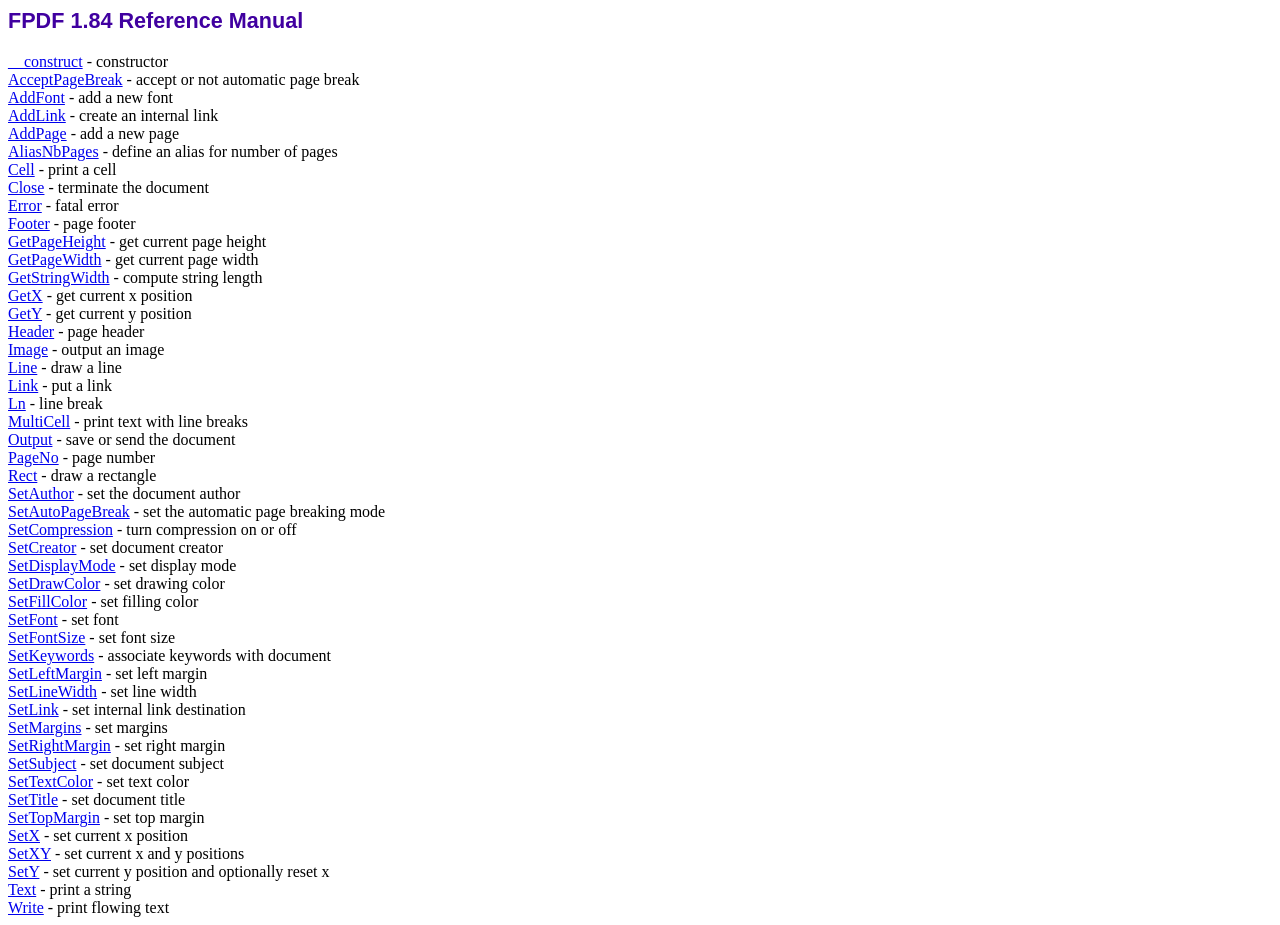
<file: bd_auto/admin/fpdf/doc/index.htm>
<!DOCTYPE html PUBLIC "-//W3C//DTD HTML 4.01 Transitional//EN">
<html>
<head>
<meta http-equiv="Content-Type" content="text/html; charset=ISO-8859-1">
<title>FPDF 1.84 Reference Manual</title>
<link type="text/css" rel="stylesheet" href="../fpdf.css">
</head>
<body>
<h1>FPDF 1.84 Reference Manual</h1>
<a href="__construct.htm">__construct</a> - constructor<br>
<a href="acceptpagebreak.htm">AcceptPageBreak</a> - accept or not automatic page break<br>
<a href="addfont.htm">AddFont</a> - add a new font<br>
<a href="addlink.htm">AddLink</a> - create an internal link<br>
<a href="addpage.htm">AddPage</a> - add a new page<br>
<a href="aliasnbpages.htm">AliasNbPages</a> - define an alias for number of pages<br>
<a href="cell.htm">Cell</a> - print a cell<br>
<a href="close.htm">Close</a> - terminate the document<br>
<a href="error.htm">Error</a> - fatal error<br>
<a href="footer.htm">Footer</a> - page footer<br>
<a href="getpageheight.htm">GetPageHeight</a> - get current page height<br>
<a href="getpagewidth.htm">GetPageWidth</a> - get current page width<br>
<a href="getstringwidth.htm">GetStringWidth</a> - compute string length<br>
<a href="getx.htm">GetX</a> - get current x position<br>
<a href="gety.htm">GetY</a> - get current y position<br>
<a href="header.htm">Header</a> - page header<br>
<a href="image.htm">Image</a> - output an image<br>
<a href="line.htm">Line</a> - draw a line<br>
<a href="link.htm">Link</a> - put a link<br>
<a href="ln.htm">Ln</a> - line break<br>
<a href="multicell.htm">MultiCell</a> - print text with line breaks<br>
<a href="output.htm">Output</a> - save or send the document<br>
<a href="pageno.htm">PageNo</a> - page number<br>
<a href="rect.htm">Rect</a> - draw a rectangle<br>
<a href="setauthor.htm">SetAuthor</a> - set the document author<br>
<a href="setautopagebreak.htm">SetAutoPageBreak</a> - set the automatic page breaking mode<br>
<a href="setcompression.htm">SetCompression</a> - turn compression on or off<br>
<a href="setcreator.htm">SetCreator</a> - set document creator<br>
<a href="setdisplaymode.htm">SetDisplayMode</a> - set display mode<br>
<a href="setdrawcolor.htm">SetDrawColor</a> - set drawing color<br>
<a href="setfillcolor.htm">SetFillColor</a> - set filling color<br>
<a href="setfont.htm">SetFont</a> - set font<br>
<a href="setfontsize.htm">SetFontSize</a> - set font size<br>
<a href="setkeywords.htm">SetKeywords</a> - associate keywords with document<br>
<a href="setleftmargin.htm">SetLeftMargin</a> - set left margin<br>
<a href="setlinewidth.htm">SetLineWidth</a> - set line width<br>
<a href="setlink.htm">SetLink</a> - set internal link destination<br>
<a href="setmargins.htm">SetMargins</a> - set margins<br>
<a href="setrightmargin.htm">SetRightMargin</a> - set right margin<br>
<a href="setsubject.htm">SetSubject</a> - set document subject<br>
<a href="settextcolor.htm">SetTextColor</a> - set text color<br>
<a href="settitle.htm">SetTitle</a> - set document title<br>
<a href="settopmargin.htm">SetTopMargin</a> - set top margin<br>
<a href="setx.htm">SetX</a> - set current x position<br>
<a href="setxy.htm">SetXY</a> - set current x and y positions<br>
<a href="sety.htm">SetY</a> - set current y position and optionally reset x<br>
<a href="text.htm">Text</a> - print a string<br>
<a href="write.htm">Write</a> - print flowing text<br>
</body>
</html>
</file>
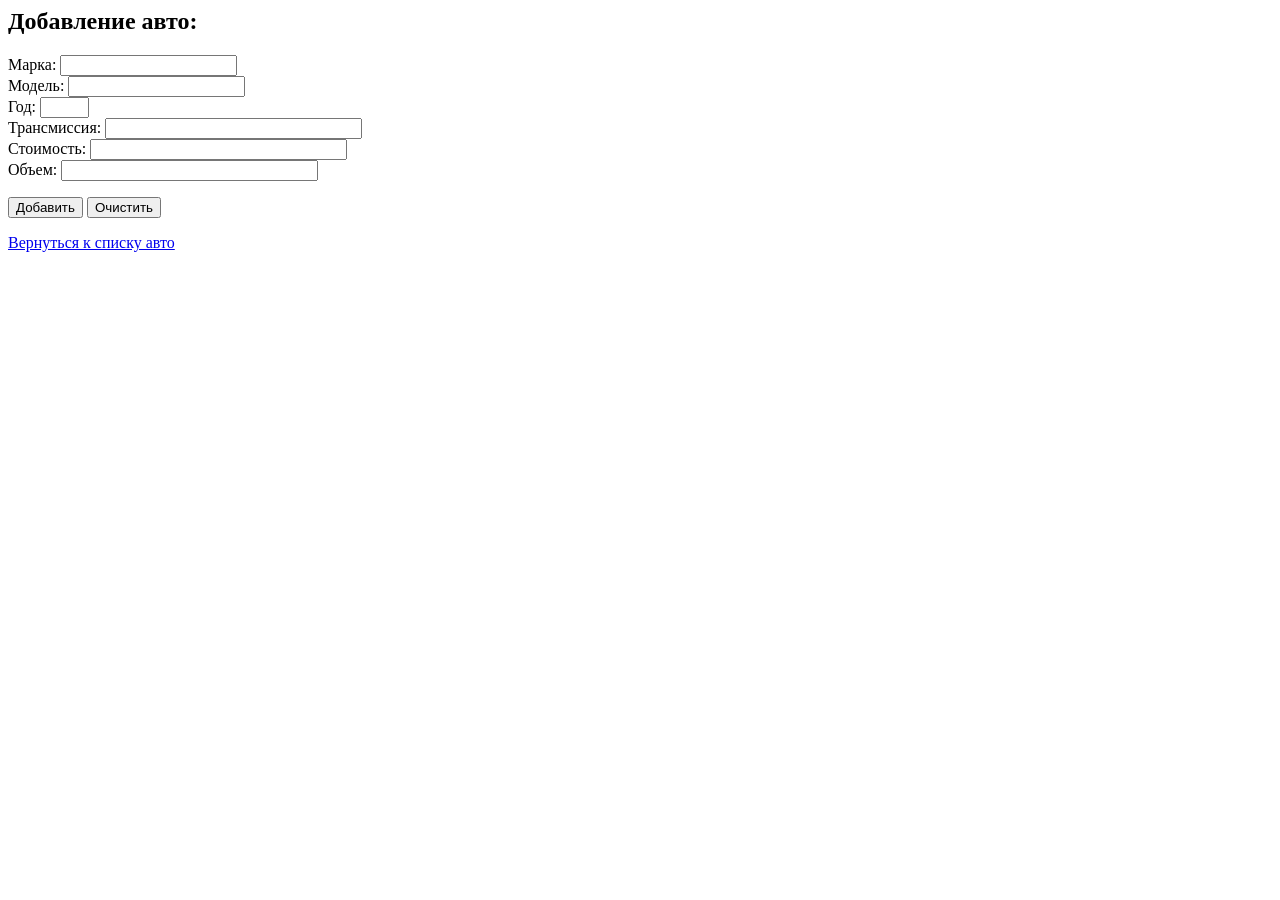
<file: bd_auto/admin/new_auto.html>
<?php
session_start();
if (!$_SESSION['admin']) {
    header('Location: index.php');
}
?>
<html>
<meta charset="utf-8">
<head> <title> Добавление нового автомобиля </title> </head>
<body>
<H2>Добавление авто:</H2>
<form action="save_new_auto.php" metod="get">
 Марка: <input name="marka" size="20" type="text">
<br>Модель: <input name="model" size="20" type="text">
<br>Год: <input name="year" size="4" type="text">
<br>Трансмиссия: <input name="trans" size="30" type="text">
<br>Стоимость: <input name="cost" size="30" type="text">
<br>Объем: <input name="vol" size="30" type="text">
<p><input name="add" type="submit" value="Добавить">
<input name="b2" type="reset" value="Очистить"></p>
</form>
<p>
<a href="index.php"> Вернуться к списку авто </a>
</body>
</html>
</file>
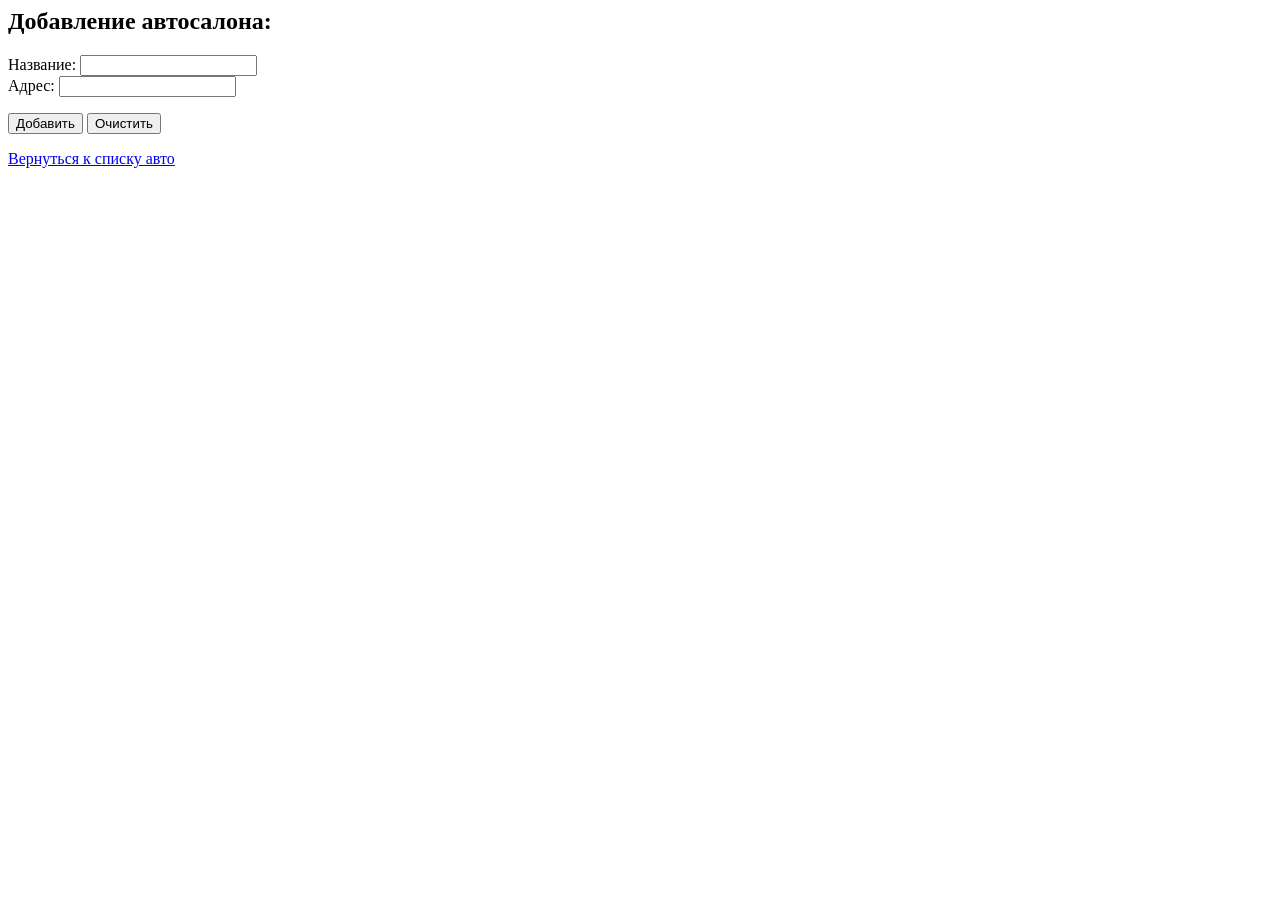
<file: bd_auto/admin/new_salon.html>
<?php
session_start();
if (!$_SESSION['admin']) {
    header('Location: index.php');
}
?>
<html>
<meta charset="utf-8">
<head> <title> Добавление нового автосалона </title> </head>
<body>
<H2>Добавление автосалона:</H2>
<form action="save_new_salon.php" metod="get">
 Название: <input name="name" size="20" type="text">
<br>Адрес: <input name="adres" size="20" type="text">
<p><input name="add" type="submit" value="Добавить">
<input name="b2" type="reset" value="Очистить"></p>
</form>
<p>
<a href="index.php"> Вернуться к списку авто </a>
</body>
</html>
</file>
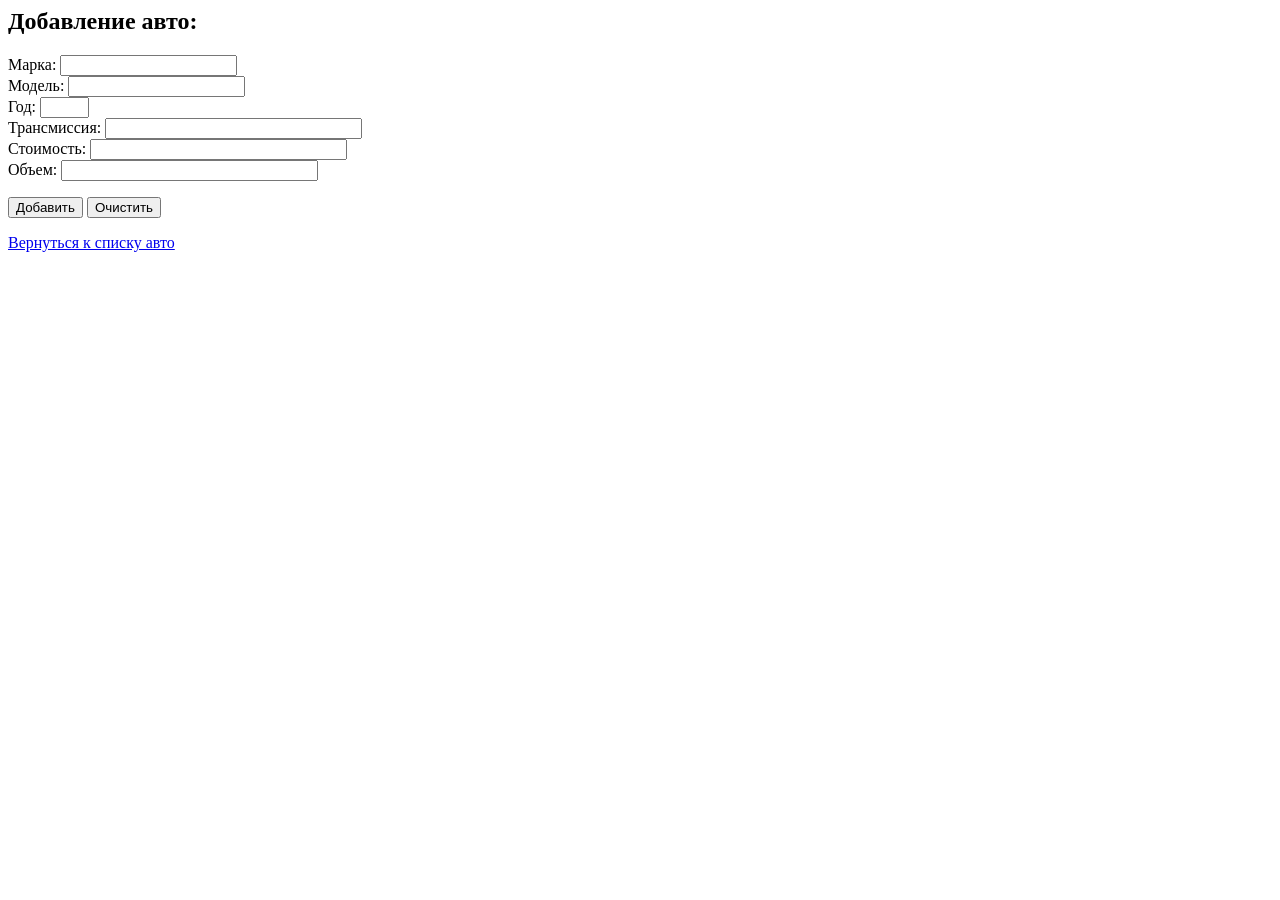
<file: bd_auto/op/new_auto.html>
<?php
session_start();
if (!$_SESSION['op']) {
    header('Location: index.php');
}
?>
<html>
<meta charset="utf-8">
<head> <title> Добавление нового автомобиля </title> </head>
<body>
<H2>Добавление авто:</H2>
<form action="save_new_auto.php" metod="get">
 Марка: <input name="marka" size="20" type="text">
<br>Модель: <input name="model" size="20" type="text">
<br>Год: <input name="year" size="4" type="text">
<br>Трансмиссия: <input name="trans" size="30" type="text">
<br>Стоимость: <input name="cost" size="30" type="text">
<br>Объем: <input name="vol" size="30" type="text">
<p><input name="add" type="submit" value="Добавить">
<input name="b2" type="reset" value="Очистить"></p>
</form>
<p>
<a href="index.php"> Вернуться к списку авто </a>
</body>
</html>
</file>
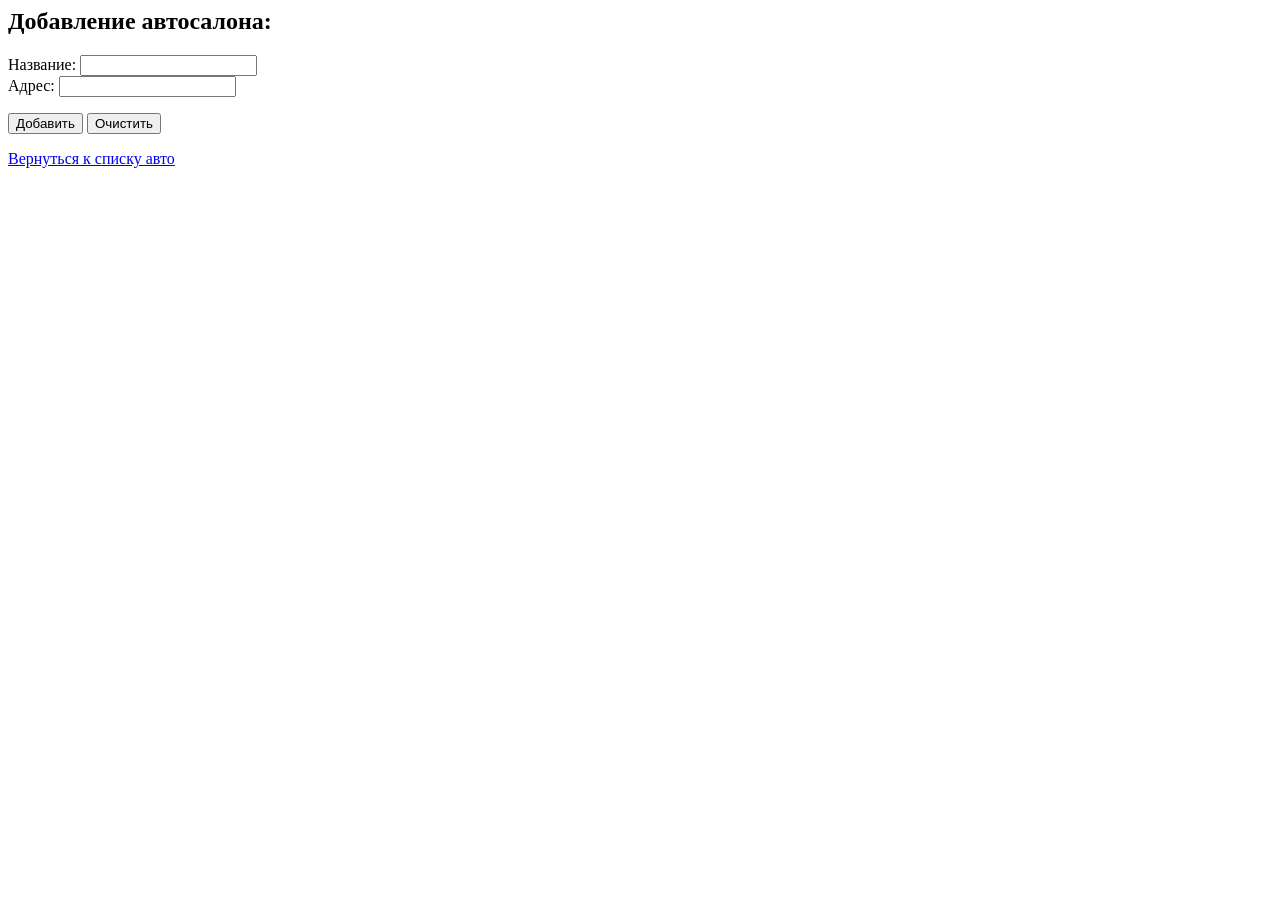
<file: bd_auto/op/new_salon.html>
<?php
session_start();
if (!$_SESSION['op']) {
    header('Location: index.php');
}
?>
<html>
<meta charset="utf-8">
<head> <title> Добавление нового автосалона </title> </head>
<body>
<H2>Добавление автосалона:</H2>
<form action="save_new_salon.php" metod="get">
 Название: <input name="name" size="20" type="text">
<br>Адрес: <input name="adres" size="20" type="text">
<p><input name="add" type="submit" value="Добавить">
<input name="b2" type="reset" value="Очистить"></p>
</form>
<p>
<a href="index.php"> Вернуться к списку авто </a>
</body>
</html>
</file>
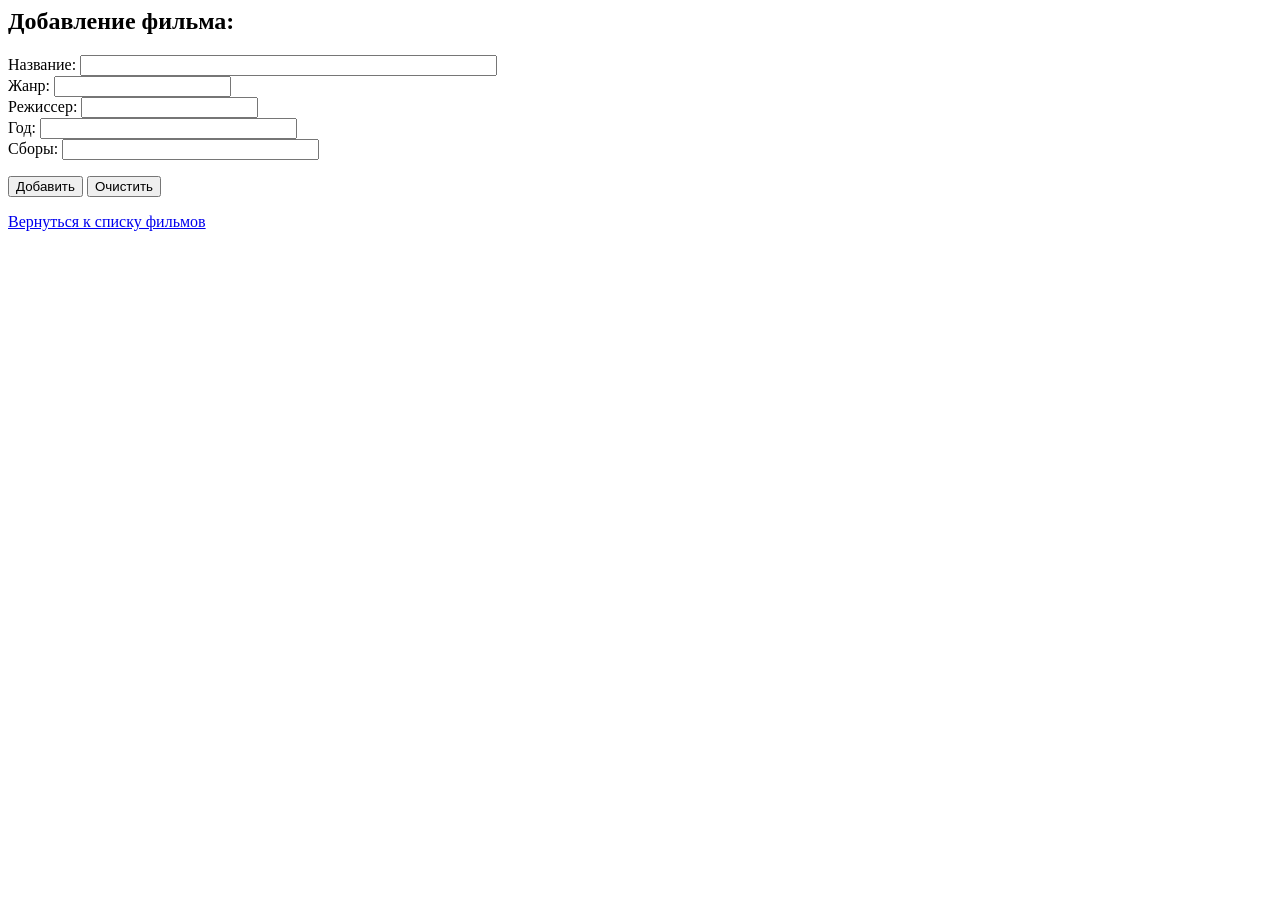
<file: bd_film/admin/new.html>
<?php
session_start();
if (!$_SESSION['admin']) {
    header('Location: index.php');
}
?><html>
<meta charset="utf-8">
<head> <title> Добавление нового фильма </title> </head>
<body>
<H2>Добавление фильма:</H2>
<form action="save_new.php" metod="get">
 Название: <input name="name" size="50" type="text">
<br>Жанр: <input name="genre" size="20" type="text">
<br>Режиссер: <input name="director" size="20" type="text">
<br>Год: <input name="year" size="30" type="year">
<br>Сборы: <input name="box_office" size="30" type="text">
<p><input name="add" type="submit" value="Добавить">
<input name="b2" type="reset" value="Очистить"></p>
</form>
<p>
<a href="index.php"> Вернуться к списку фильмов </a>
</body>
</html>
</file>
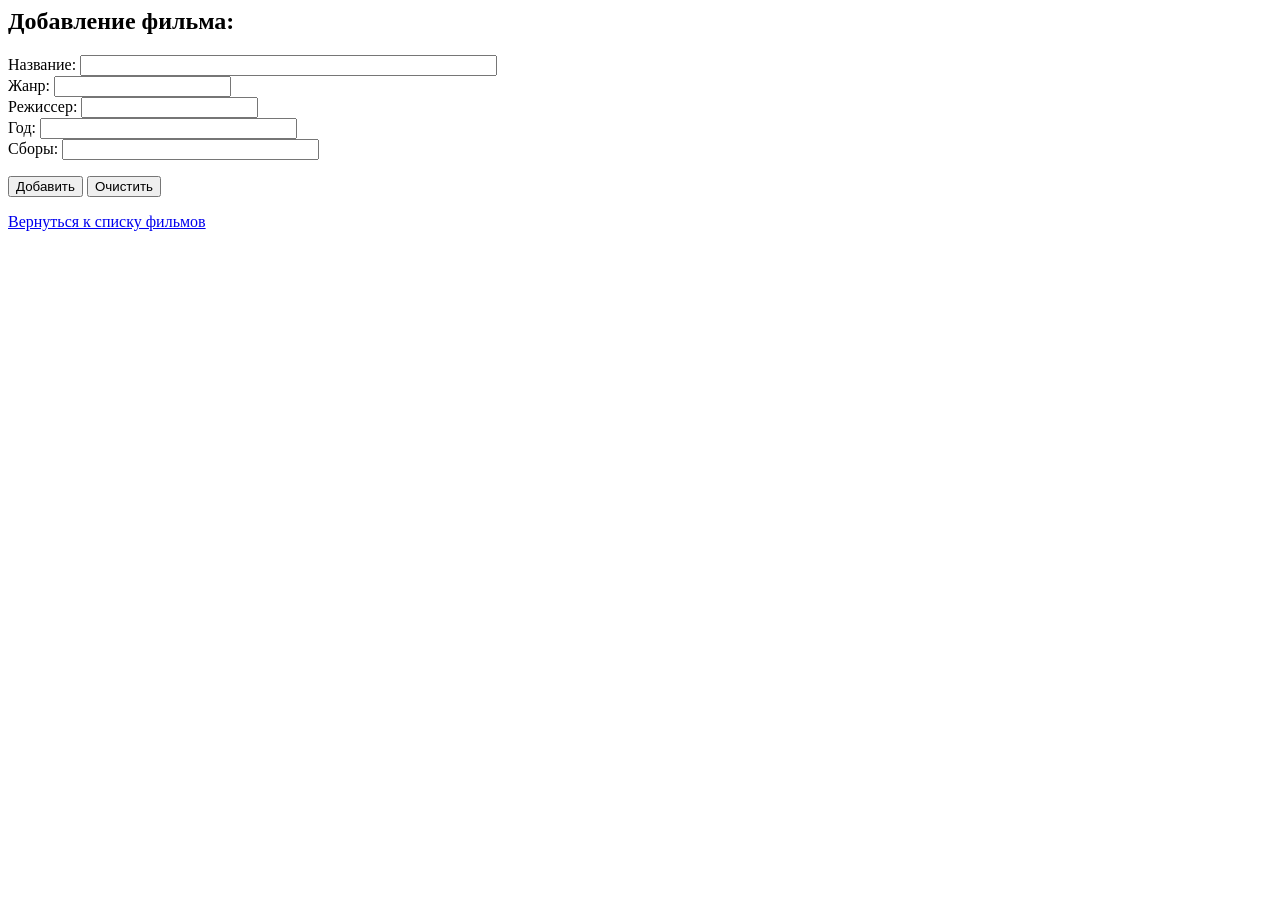
<file: bd_film/op/new.html>
<?php
session_start();
if (!$_SESSION['op']) {
    header('Location: index.php');
}
?><html>
<meta charset="utf-8">
<head> <title> Добавление нового фильма </title> </head>
<body>
<H2>Добавление фильма:</H2>
<form action="save_new.php" metod="get">
 Название: <input name="name" size="50" type="text">
<br>Жанр: <input name="genre" size="20" type="text">
<br>Режиссер: <input name="director" size="20" type="text">
<br>Год: <input name="year" size="30" type="year">
<br>Сборы: <input name="box_office" size="30" type="text">
<p><input name="add" type="submit" value="Добавить">
<input name="b2" type="reset" value="Очистить"></p>
</form>
<p>
<a href="index.php"> Вернуться к списку фильмов </a>
</body>
</html>
</file>
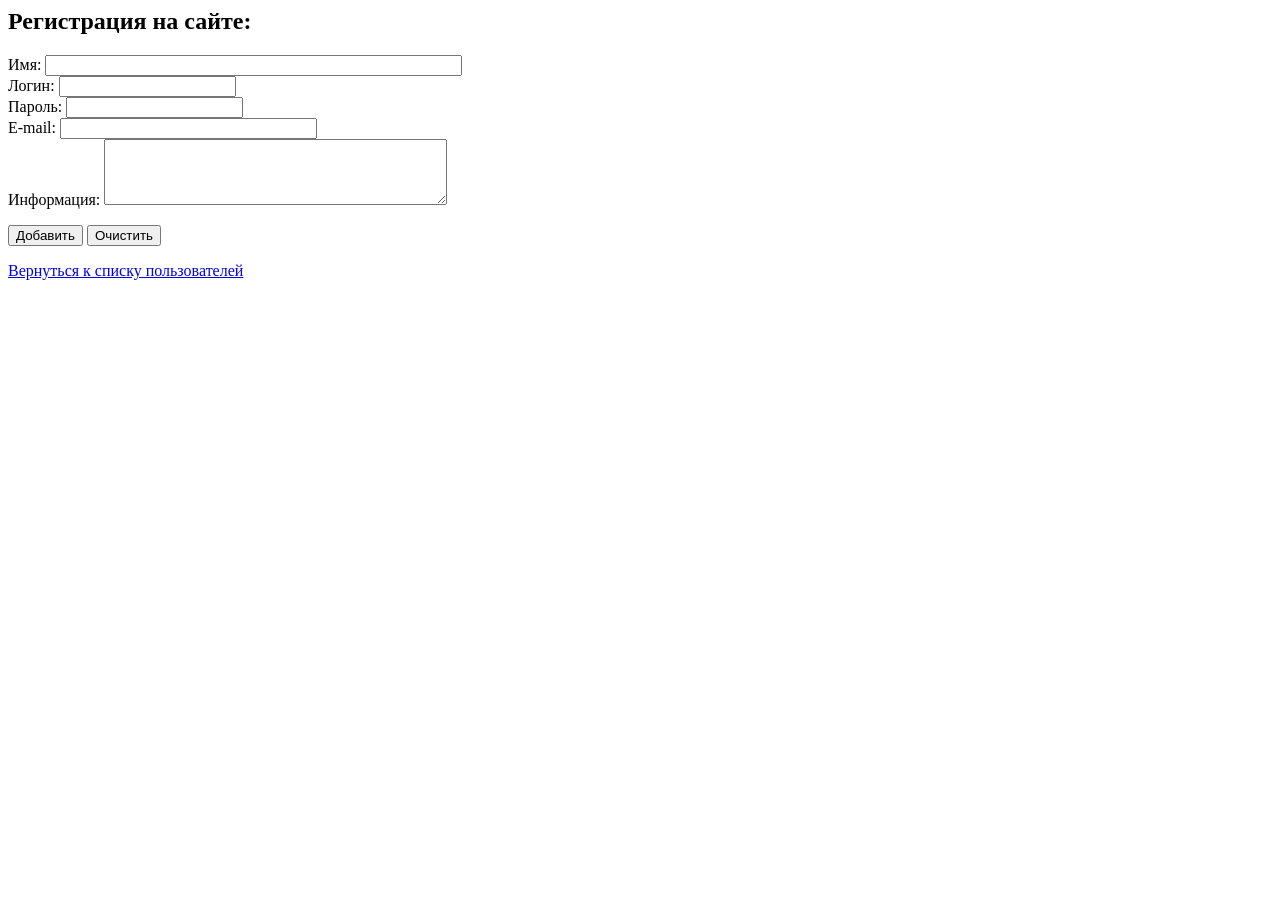
<file: bd_user/admin/new.html>
<?php
session_start();
if (!$_SESSION['admin']) {
    header('Location: index.php');
}
?><html>
<meta charset="utf-8">
<head> <title> Добавление нового пользователя </title> </head>
<body>
<H2>Регистрация на сайте:</H2>
<form action="save_new.php" metod="get">
 Имя: <input name="name" size="50" type="text">
<br>Логин: <input name="login" size="20" type="text">
<br>Пароль: <input name="password" size="20" type="password">
<br>Е-mail: <input name="e_mail" size="30" type="text">
<br>Информация: <textarea name="info" rows="4" cols="40">
</textarea>
<p><input name="add" type="submit" value="Добавить">
<input name="b2" type="reset" value="Очистить"></p>
</form>
<p>
<a href="index.php"> Вернуться к списку пользователей </a>
</body>
</html>
</file>
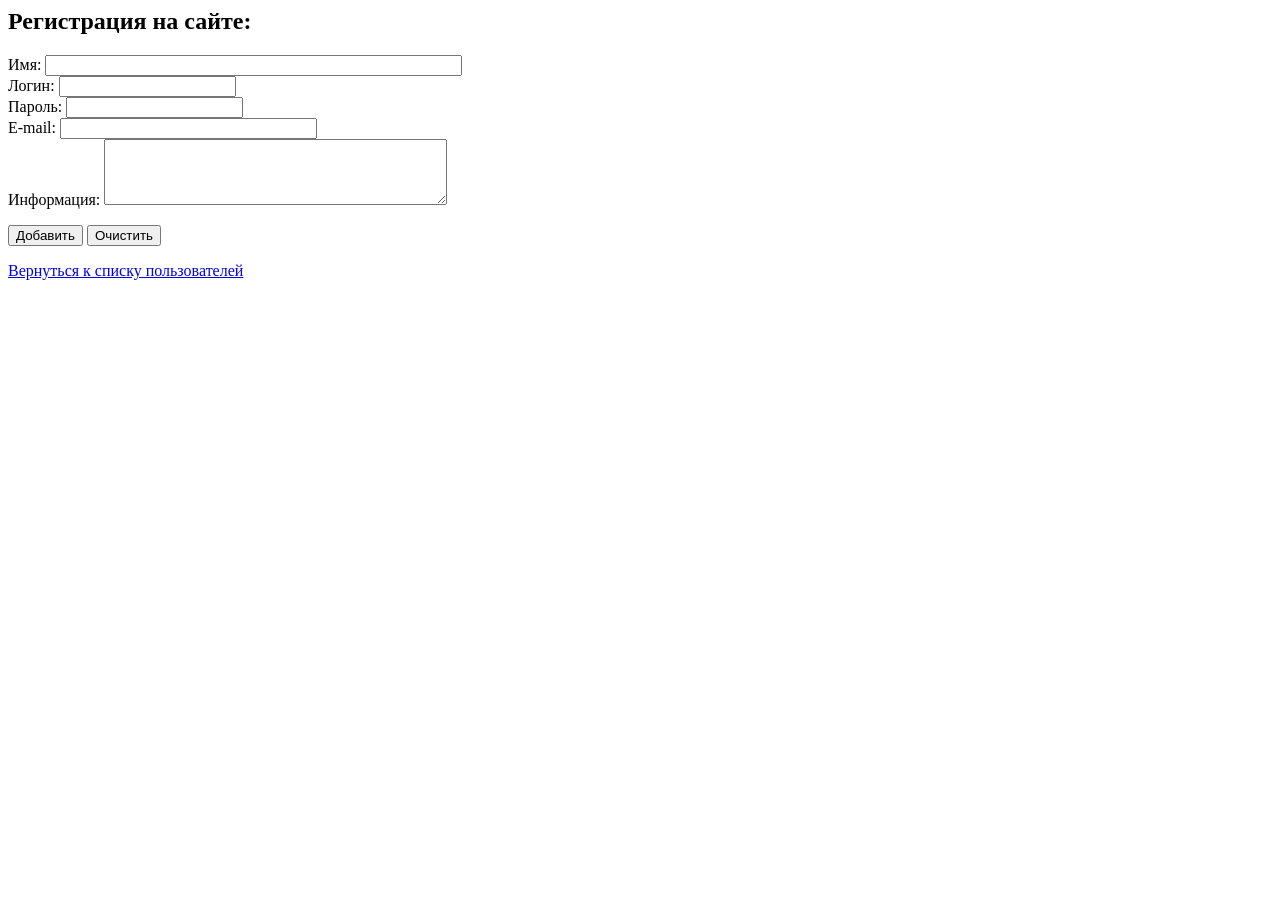
<file: bd_user/op/new.html>
<?php
session_start();
if (!$_SESSION['op']) {
    header('Location: index.php');
}
?><html>
<meta charset="utf-8">
<head> <title> Добавление нового пользователя </title> </head>
<body>
<H2>Регистрация на сайте:</H2>
<form action="save_new.php" metod="get">
 Имя: <input name="name" size="50" type="text">
<br>Логин: <input name="login" size="20" type="text">
<br>Пароль: <input name="password" size="20" type="password">
<br>Е-mail: <input name="e_mail" size="30" type="text">
<br>Информация: <textarea name="info" rows="4" cols="40">
</textarea>
<p><input name="add" type="submit" value="Добавить">
<input name="b2" type="reset" value="Очистить"></p>
</form>
<p>
<a href="index.php"> Вернуться к списку пользователей </a>
</body>
</html>
</file>
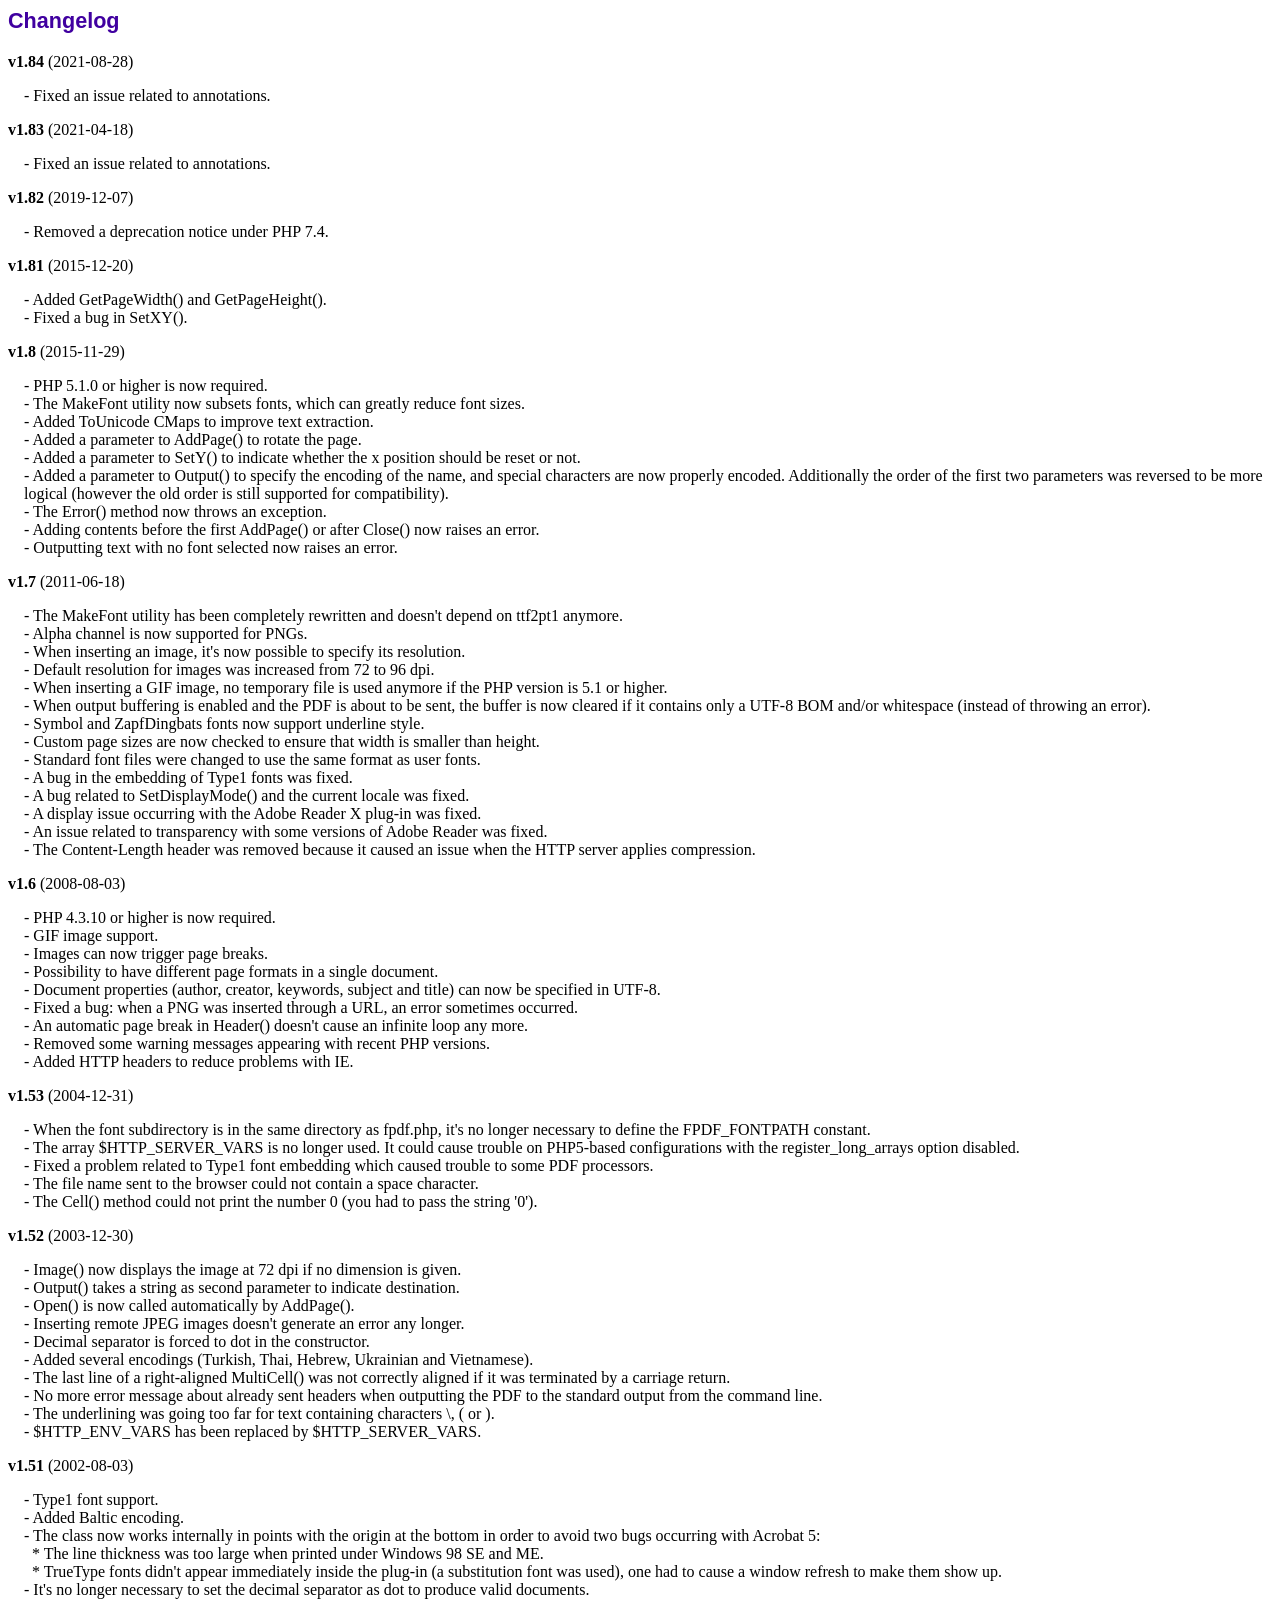
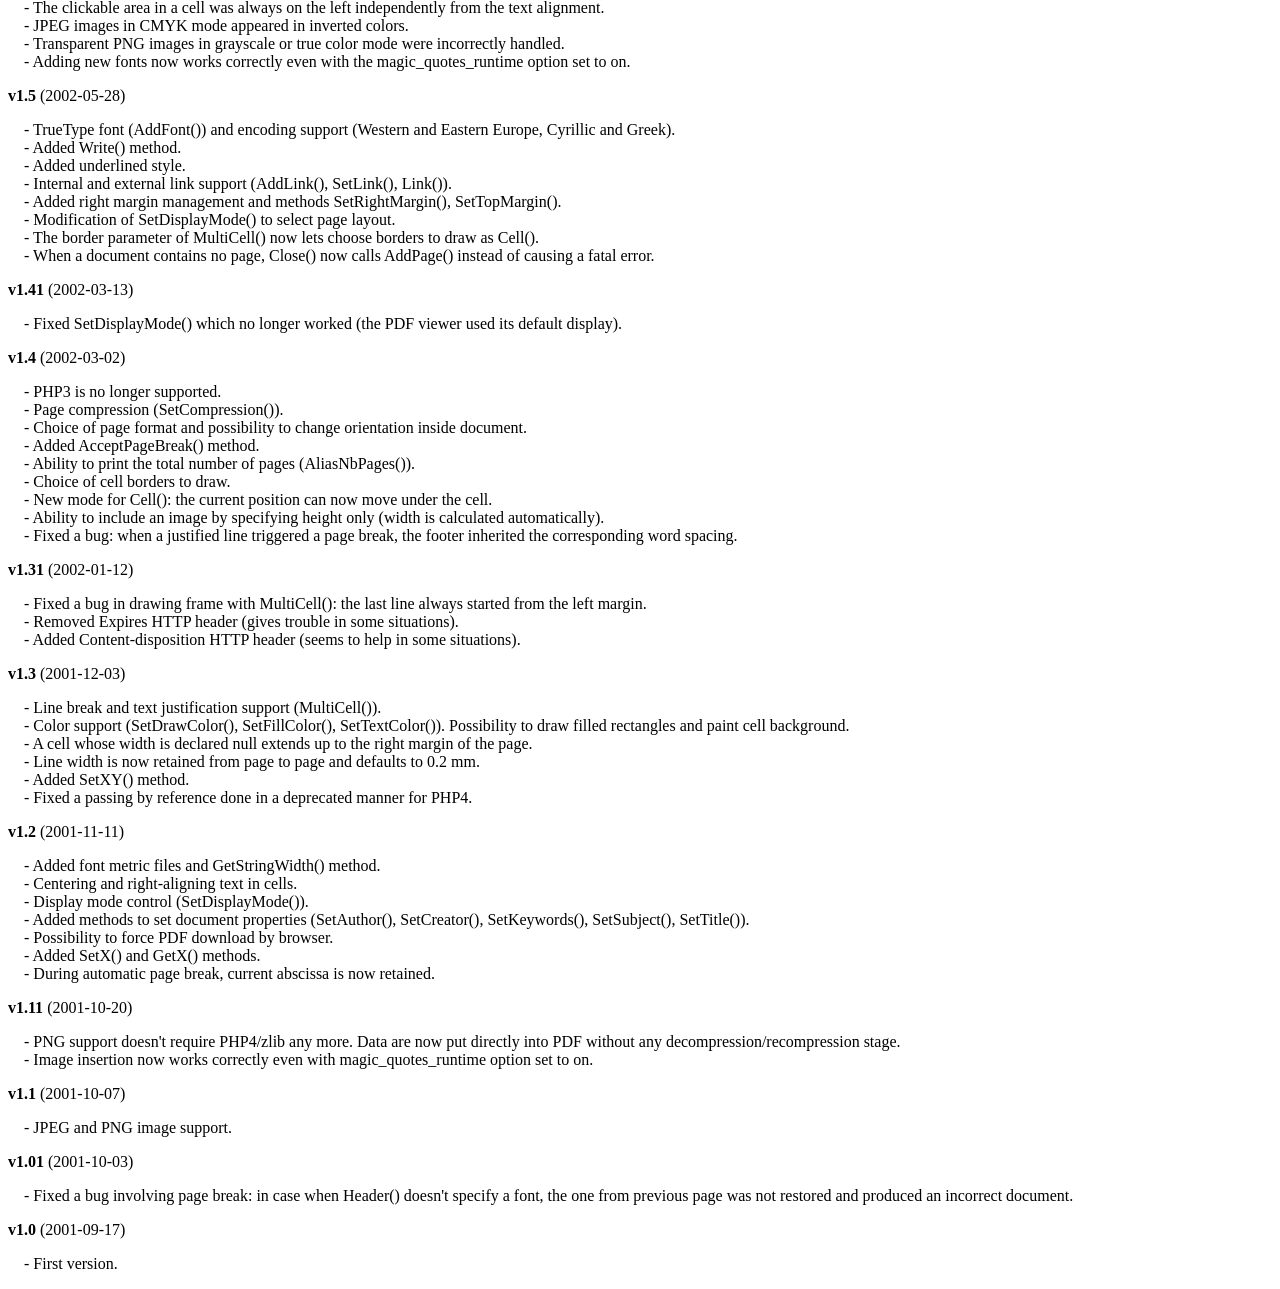
<file: bd_auto/admin/fpdf/changelog.htm>
<!DOCTYPE html PUBLIC "-//W3C//DTD HTML 4.01 Transitional//EN">
<html>
<head>
<meta http-equiv="Content-Type" content="text/html; charset=ISO-8859-1">
<title>Changelog</title>
<link type="text/css" rel="stylesheet" href="fpdf.css">
<style type="text/css">
dd {margin:1em 0 1em 1em}
</style>
</head>
<body>
<h1>Changelog</h1>
<dl>
<dt><strong>v1.84</strong> (2021-08-28)</dt>
<dd>
- Fixed an issue related to annotations.<br>
</dd>
<dt><strong>v1.83</strong> (2021-04-18)</dt>
<dd>
- Fixed an issue related to annotations.<br>
</dd>
<dt><strong>v1.82</strong> (2019-12-07)</dt>
<dd>
- Removed a deprecation notice under PHP 7.4.<br>
</dd>
<dt><strong>v1.81</strong> (2015-12-20)</dt>
<dd>
- Added GetPageWidth() and GetPageHeight().<br>
- Fixed a bug in SetXY().<br>
</dd>
<dt><strong>v1.8</strong> (2015-11-29)</dt>
<dd>
- PHP 5.1.0 or higher is now required.<br>
- The MakeFont utility now subsets fonts, which can greatly reduce font sizes.<br>
- Added ToUnicode CMaps to improve text extraction.<br>
- Added a parameter to AddPage() to rotate the page.<br>
- Added a parameter to SetY() to indicate whether the x position should be reset or not.<br>
- Added a parameter to Output() to specify the encoding of the name, and special characters are now properly encoded. Additionally the order of the first two parameters was reversed to be more logical (however the old order is still supported for compatibility).<br>
- The Error() method now throws an exception.<br>
- Adding contents before the first AddPage() or after Close() now raises an error.<br>
- Outputting text with no font selected now raises an error.<br>
</dd>
<dt><strong>v1.7</strong> (2011-06-18)</dt>
<dd>
- The MakeFont utility has been completely rewritten and doesn't depend on ttf2pt1 anymore.<br>
- Alpha channel is now supported for PNGs.<br>
- When inserting an image, it's now possible to specify its resolution.<br>
- Default resolution for images was increased from 72 to 96 dpi.<br>
- When inserting a GIF image, no temporary file is used anymore if the PHP version is 5.1 or higher.<br>
- When output buffering is enabled and the PDF is about to be sent, the buffer is now cleared if it contains only a UTF-8 BOM and/or whitespace (instead of throwing an error).<br>
- Symbol and ZapfDingbats fonts now support underline style.<br>
- Custom page sizes are now checked to ensure that width is smaller than height.<br>
- Standard font files were changed to use the same format as user fonts.<br>
- A bug in the embedding of Type1 fonts was fixed.<br>
- A bug related to SetDisplayMode() and the current locale was fixed.<br>
- A display issue occurring with the Adobe Reader X plug-in was fixed.<br>
- An issue related to transparency with some versions of Adobe Reader was fixed.<br>
- The Content-Length header was removed because it caused an issue when the HTTP server applies compression.<br>
</dd>
<dt><strong>v1.6</strong> (2008-08-03)</dt>
<dd>
- PHP 4.3.10 or higher is now required.<br>
- GIF image support.<br>
- Images can now trigger page breaks.<br>
- Possibility to have different page formats in a single document.<br>
- Document properties (author, creator, keywords, subject and title) can now be specified in UTF-8.<br>
- Fixed a bug: when a PNG was inserted through a URL, an error sometimes occurred.<br>
- An automatic page break in Header() doesn't cause an infinite loop any more.<br>
- Removed some warning messages appearing with recent PHP versions.<br>
- Added HTTP headers to reduce problems with IE.<br>
</dd>
<dt><strong>v1.53</strong> (2004-12-31)</dt>
<dd>
- When the font subdirectory is in the same directory as fpdf.php, it's no longer necessary to define the FPDF_FONTPATH constant.<br>
- The array $HTTP_SERVER_VARS is no longer used. It could cause trouble on PHP5-based configurations with the register_long_arrays option disabled.<br>
- Fixed a problem related to Type1 font embedding which caused trouble to some PDF processors.<br>
- The file name sent to the browser could not contain a space character.<br>
- The Cell() method could not print the number 0 (you had to pass the string '0').<br>
</dd>
<dt><strong>v1.52</strong> (2003-12-30)</dt>
<dd>
- Image() now displays the image at 72 dpi if no dimension is given.<br>
- Output() takes a string as second parameter to indicate destination.<br>
- Open() is now called automatically by AddPage().<br>
- Inserting remote JPEG images doesn't generate an error any longer.<br>
- Decimal separator is forced to dot in the constructor.<br>
- Added several encodings (Turkish, Thai, Hebrew, Ukrainian and Vietnamese).<br>
- The last line of a right-aligned MultiCell() was not correctly aligned if it was terminated by a carriage return.<br>
- No more error message about already sent headers when outputting the PDF to the standard output from the command line.<br>
- The underlining was going too far for text containing characters \, ( or ).<br>
- $HTTP_ENV_VARS has been replaced by $HTTP_SERVER_VARS.<br>
</dd>
<dt><strong>v1.51</strong> (2002-08-03)</dt>
<dd>
- Type1 font support.<br>
- Added Baltic encoding.<br>
- The class now works internally in points with the origin at the bottom in order to avoid two bugs occurring with Acrobat 5:<br>&nbsp;&nbsp;* The line thickness was too large when printed under Windows 98 SE and ME.<br>&nbsp;&nbsp;* TrueType fonts didn't appear immediately inside the plug-in (a substitution font was used), one had to cause a window refresh to make them show up.<br>
- It's no longer necessary to set the decimal separator as dot to produce valid documents.<br>
- The clickable area in a cell was always on the left independently from the text alignment.<br>
- JPEG images in CMYK mode appeared in inverted colors.<br>
- Transparent PNG images in grayscale or true color mode were incorrectly handled.<br>
- Adding new fonts now works correctly even with the magic_quotes_runtime option set to on.<br>
</dd>
<dt><strong>v1.5</strong> (2002-05-28)</dt>
<dd>
- TrueType font (AddFont()) and encoding support (Western and Eastern Europe, Cyrillic and Greek).<br>
- Added Write() method.<br>
- Added underlined style.<br>
- Internal and external link support (AddLink(), SetLink(), Link()).<br>
- Added right margin management and methods SetRightMargin(), SetTopMargin().<br>
- Modification of SetDisplayMode() to select page layout.<br>
- The border parameter of MultiCell() now lets choose borders to draw as Cell().<br>
- When a document contains no page, Close() now calls AddPage() instead of causing a fatal error.<br>
</dd>
<dt><strong>v1.41</strong> (2002-03-13)</dt>
<dd>
- Fixed SetDisplayMode() which no longer worked (the PDF viewer used its default display).<br>
</dd>
<dt><strong>v1.4</strong> (2002-03-02)</dt>
<dd>
- PHP3 is no longer supported.<br>
- Page compression (SetCompression()).<br>
- Choice of page format and possibility to change orientation inside document.<br>
- Added AcceptPageBreak() method.<br>
- Ability to print the total number of pages (AliasNbPages()).<br>
- Choice of cell borders to draw.<br>
- New mode for Cell(): the current position can now move under the cell.<br>
- Ability to include an image by specifying height only (width is calculated automatically).<br>
- Fixed a bug: when a justified line triggered a page break, the footer inherited the corresponding word spacing.<br>
</dd>
<dt><strong>v1.31</strong> (2002-01-12)</dt>
<dd>
- Fixed a bug in drawing frame with MultiCell(): the last line always started from the left margin.<br>
- Removed Expires HTTP header (gives trouble in some situations).<br>
- Added Content-disposition HTTP header (seems to help in some situations).<br>
</dd>
<dt><strong>v1.3</strong> (2001-12-03)</dt>
<dd>
- Line break and text justification support (MultiCell()).<br>
- Color support (SetDrawColor(), SetFillColor(), SetTextColor()). Possibility to draw filled rectangles and paint cell background.<br>
- A cell whose width is declared null extends up to the right margin of the page.<br>
- Line width is now retained from page to page and defaults to 0.2 mm.<br>
- Added SetXY() method.<br>
- Fixed a passing by reference done in a deprecated manner for PHP4.<br>
</dd>
<dt><strong>v1.2</strong> (2001-11-11)</dt>
<dd>
- Added font metric files and GetStringWidth() method.<br>
- Centering and right-aligning text in cells.<br>
- Display mode control (SetDisplayMode()).<br>
- Added methods to set document properties (SetAuthor(), SetCreator(), SetKeywords(), SetSubject(), SetTitle()).<br>
- Possibility to force PDF download by browser.<br>
- Added SetX() and GetX() methods.<br>
- During automatic page break, current abscissa is now retained.<br>
</dd>
<dt><strong>v1.11</strong> (2001-10-20)</dt>
<dd>
- PNG support doesn't require PHP4/zlib any more. Data are now put directly into PDF without any decompression/recompression stage.<br>
- Image insertion now works correctly even with magic_quotes_runtime option set to on.<br>
</dd>
<dt><strong>v1.1</strong> (2001-10-07)</dt>
<dd>
- JPEG and PNG image support.<br>
</dd>
<dt><strong>v1.01</strong> (2001-10-03)</dt>
<dd>
- Fixed a bug involving page break: in case when Header() doesn't specify a font, the one from previous page was not restored and produced an incorrect document.<br>
</dd>
<dt><strong>v1.0</strong> (2001-09-17)</dt>
<dd>
- First version.<br>
</dd>
</dl>
</body>
</html>
</file>
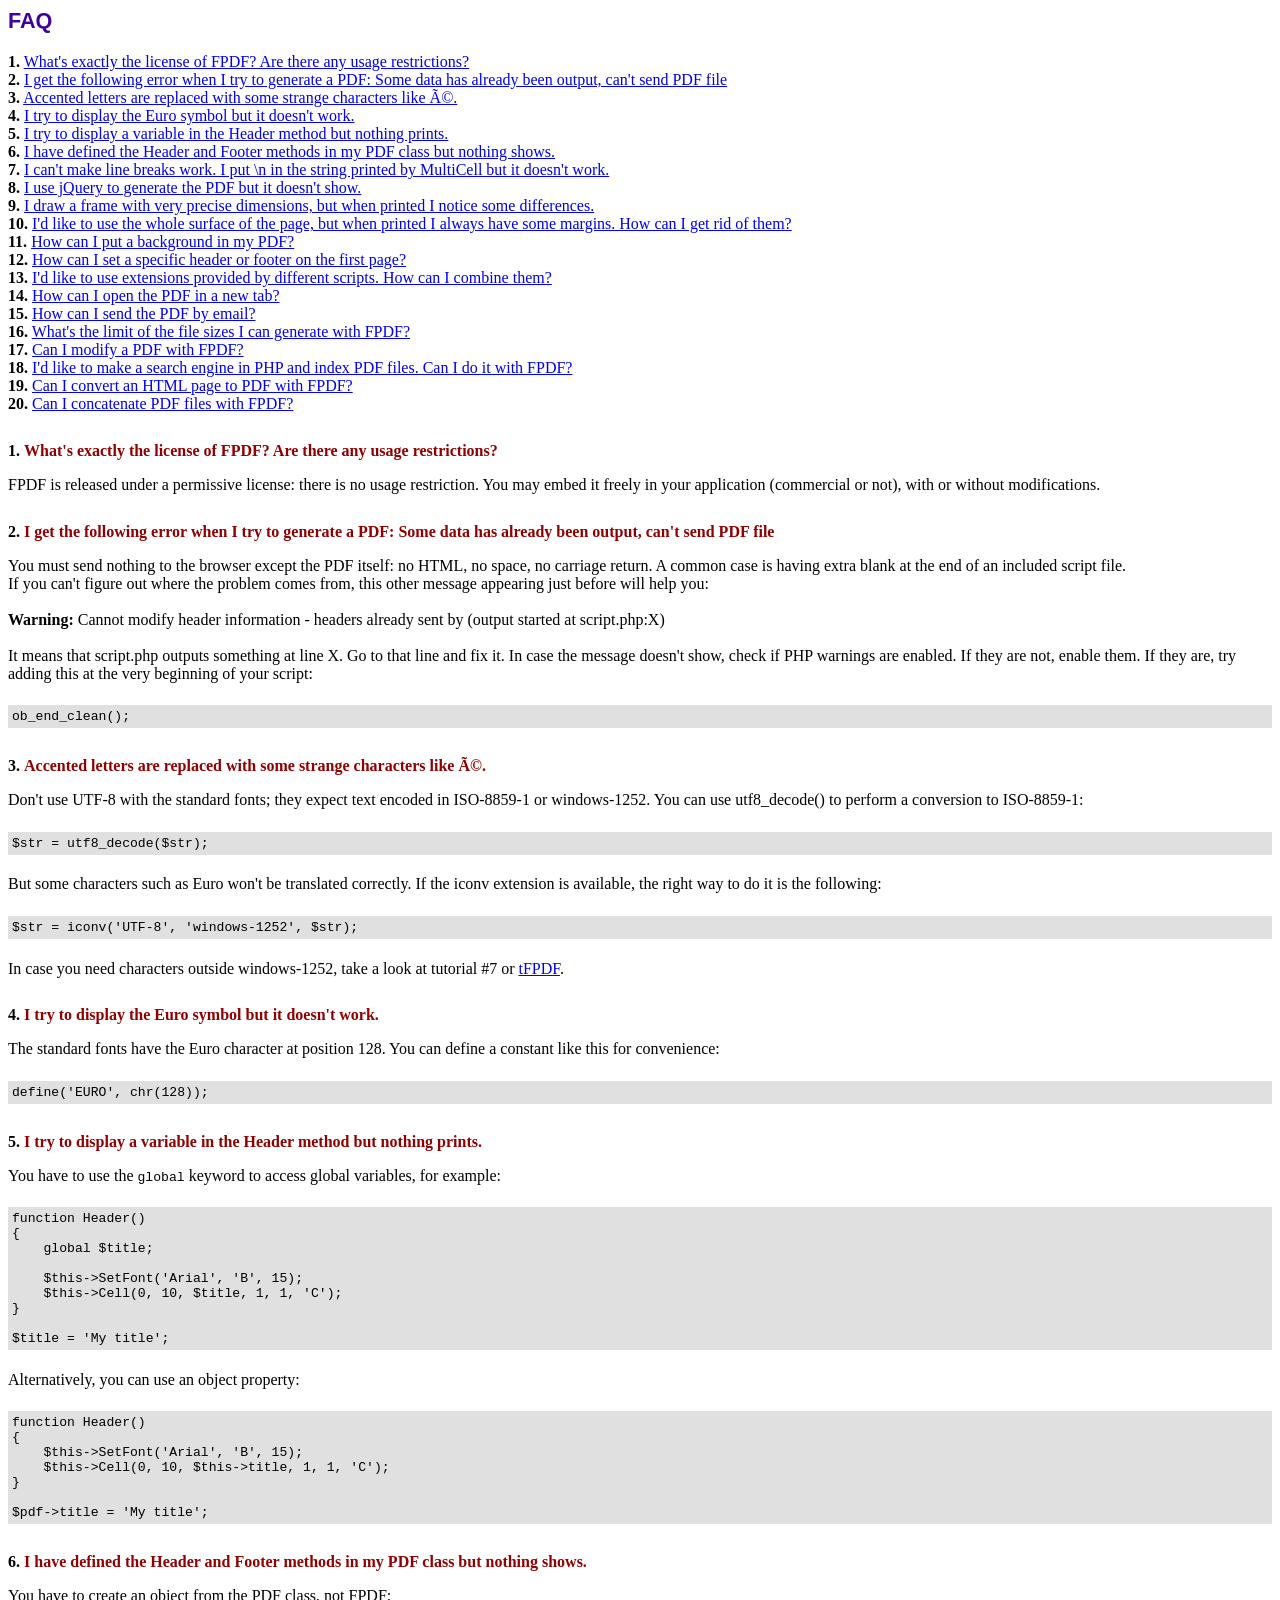
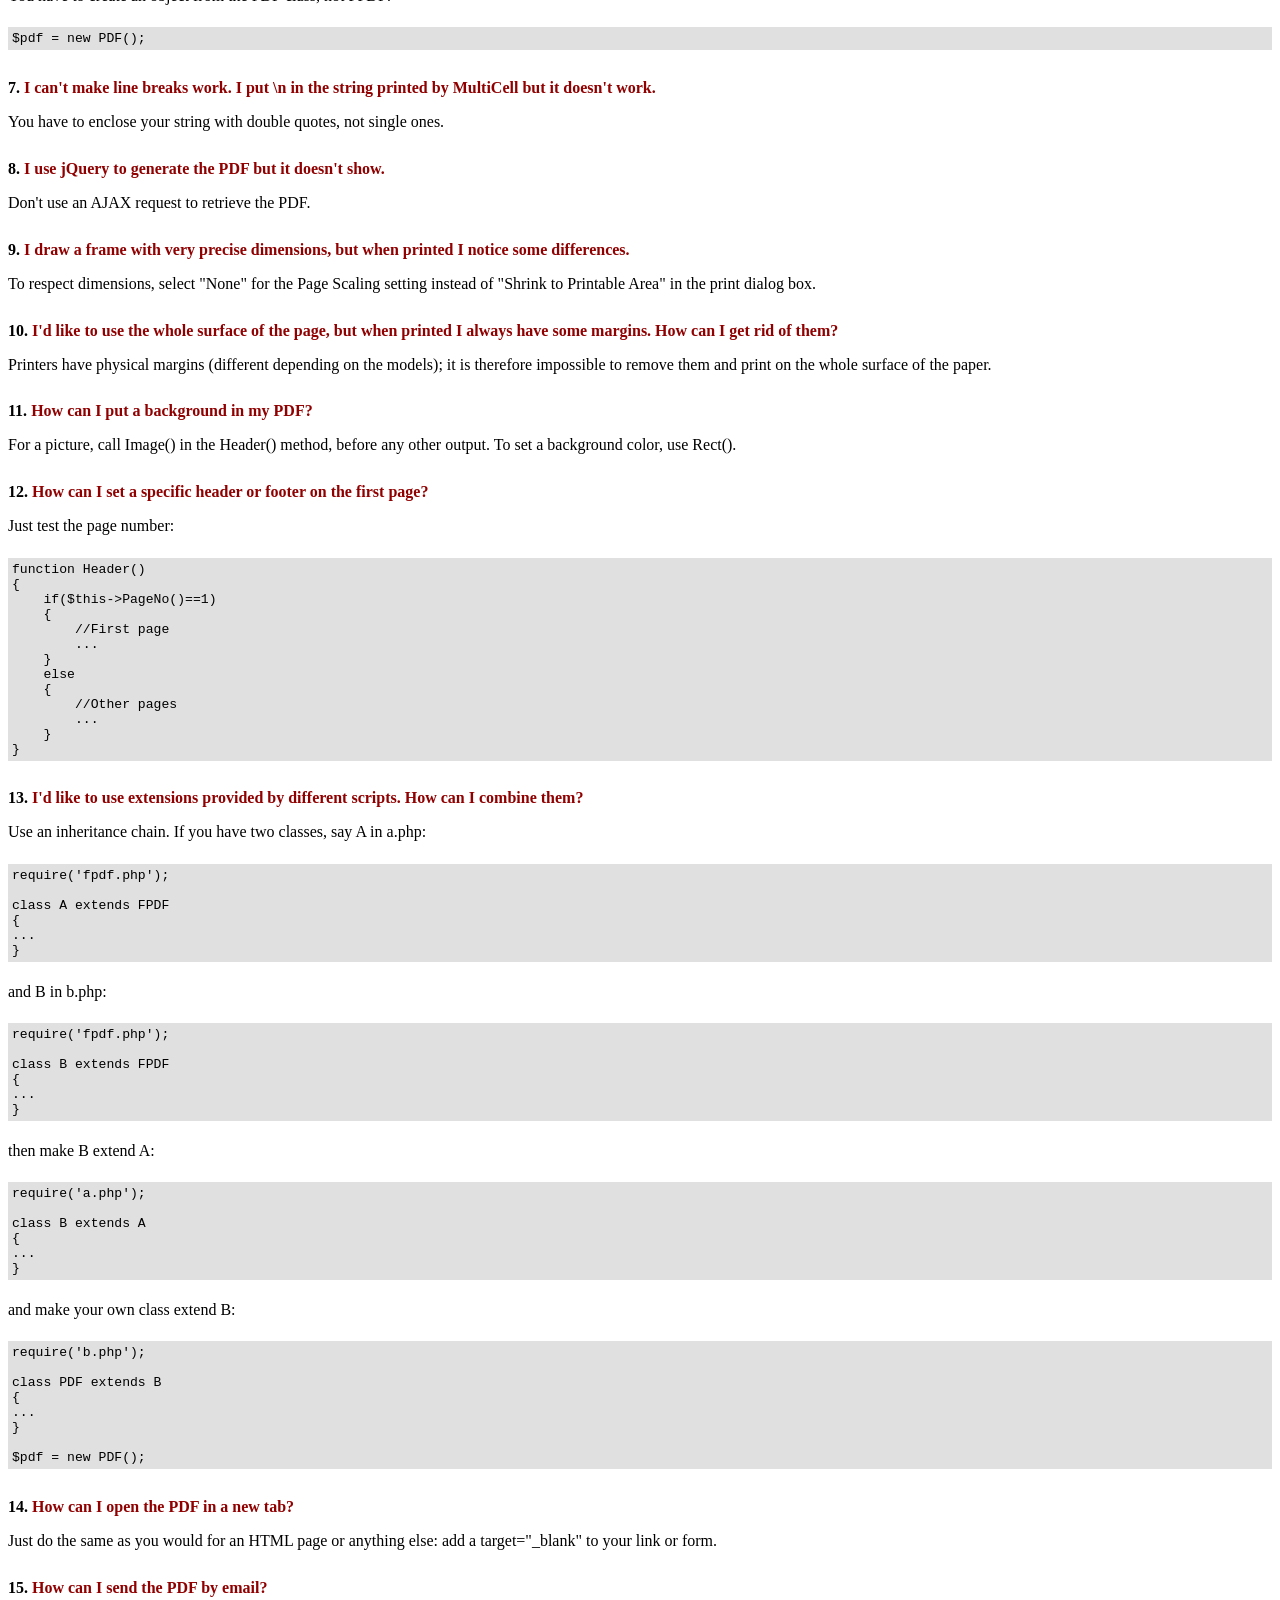
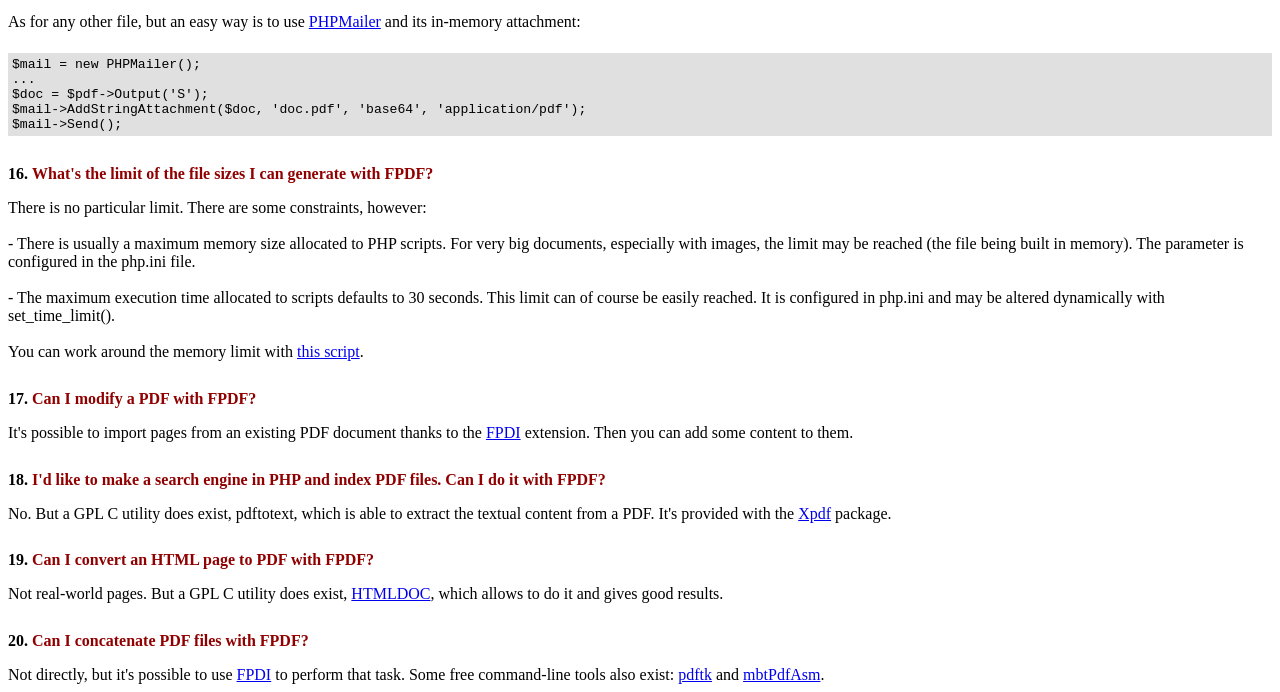
<file: bd_auto/admin/fpdf/FAQ.htm>
<!DOCTYPE html PUBLIC "-//W3C//DTD HTML 4.01 Transitional//EN">
<html>
<head>
<meta http-equiv="Content-Type" content="text/html; charset=ISO-8859-1">
<title>FAQ</title>
<link type="text/css" rel="stylesheet" href="fpdf.css">
<style type="text/css">
ul {list-style-type:none; margin:0; padding:0}
ul#answers li {margin-top:1.8em}
.question {font-weight:bold; color:#900000}
</style>
</head>
<body>
<h1>FAQ</h1>
<ul>
<li><b>1.</b> <a href='#q1'>What's exactly the license of FPDF? Are there any usage restrictions?</a></li>
<li><b>2.</b> <a href='#q2'>I get the following error when I try to generate a PDF: Some data has already been output, can't send PDF file</a></li>
<li><b>3.</b> <a href='#q3'>Accented letters are replaced with some strange characters like é.</a></li>
<li><b>4.</b> <a href='#q4'>I try to display the Euro symbol but it doesn't work.</a></li>
<li><b>5.</b> <a href='#q5'>I try to display a variable in the Header method but nothing prints.</a></li>
<li><b>6.</b> <a href='#q6'>I have defined the Header and Footer methods in my PDF class but nothing shows.</a></li>
<li><b>7.</b> <a href='#q7'>I can't make line breaks work. I put \n in the string printed by MultiCell but it doesn't work.</a></li>
<li><b>8.</b> <a href='#q8'>I use jQuery to generate the PDF but it doesn't show.</a></li>
<li><b>9.</b> <a href='#q9'>I draw a frame with very precise dimensions, but when printed I notice some differences.</a></li>
<li><b>10.</b> <a href='#q10'>I'd like to use the whole surface of the page, but when printed I always have some margins. How can I get rid of them?</a></li>
<li><b>11.</b> <a href='#q11'>How can I put a background in my PDF?</a></li>
<li><b>12.</b> <a href='#q12'>How can I set a specific header or footer on the first page?</a></li>
<li><b>13.</b> <a href='#q13'>I'd like to use extensions provided by different scripts. How can I combine them?</a></li>
<li><b>14.</b> <a href='#q14'>How can I open the PDF in a new tab?</a></li>
<li><b>15.</b> <a href='#q15'>How can I send the PDF by email?</a></li>
<li><b>16.</b> <a href='#q16'>What's the limit of the file sizes I can generate with FPDF?</a></li>
<li><b>17.</b> <a href='#q17'>Can I modify a PDF with FPDF?</a></li>
<li><b>18.</b> <a href='#q18'>I'd like to make a search engine in PHP and index PDF files. Can I do it with FPDF?</a></li>
<li><b>19.</b> <a href='#q19'>Can I convert an HTML page to PDF with FPDF?</a></li>
<li><b>20.</b> <a href='#q20'>Can I concatenate PDF files with FPDF?</a></li>
</ul>

<ul id='answers'>
<li id='q1'>
<p><b>1.</b> <span class='question'>What's exactly the license of FPDF? Are there any usage restrictions?</span></p>
FPDF is released under a permissive license: there is no usage restriction. You may embed it
freely in your application (commercial or not), with or without modifications.
</li>

<li id='q2'>
<p><b>2.</b> <span class='question'>I get the following error when I try to generate a PDF: Some data has already been output, can't send PDF file</span></p>
You must send nothing to the browser except the PDF itself: no HTML, no space, no carriage return. A common
case is having extra blank at the end of an included script file.<br>
If you can't figure out where the problem comes from, this other message appearing just before will help you:<br>
<br>
<b>Warning:</b> Cannot modify header information - headers already sent by (output started at script.php:X)<br>
<br>
It means that script.php outputs something at line X. Go to that line and fix it.
In case the message doesn't show, check if PHP warnings are enabled. If they are not, enable them. If they are,
try adding this at the very beginning of your script:
<div class="doc-source">
<pre><code>ob_end_clean();</code></pre>
</div>
</li>

<li id='q3'>
<p><b>3.</b> <span class='question'>Accented letters are replaced with some strange characters like é.</span></p>
Don't use UTF-8 with the standard fonts; they expect text encoded in ISO-8859-1 or windows-1252.
You can use utf8_decode() to perform a conversion to ISO-8859-1:
<div class="doc-source">
<pre><code>$str = utf8_decode($str);</code></pre>
</div>
But some characters such as Euro won't be translated correctly. If the iconv extension is available, the
right way to do it is the following:
<div class="doc-source">
<pre><code>$str = iconv('UTF-8', 'windows-1252', $str);</code></pre>
</div>
In case you need characters outside windows-1252, take a look at tutorial #7 or
<a href="http://www.fpdf.org/?go=script&amp;id=92" target="_blank">tFPDF</a>.
</li>

<li id='q4'>
<p><b>4.</b> <span class='question'>I try to display the Euro symbol but it doesn't work.</span></p>
The standard fonts have the Euro character at position 128. You can define a constant like this
for convenience:
<div class="doc-source">
<pre><code>define('EURO', chr(128));</code></pre>
</div>
</li>

<li id='q5'>
<p><b>5.</b> <span class='question'>I try to display a variable in the Header method but nothing prints.</span></p>
You have to use the <code>global</code> keyword to access global variables, for example:
<div class="doc-source">
<pre><code>function Header()
{
    global $title;

    $this-&gt;SetFont('Arial', 'B', 15);
    $this-&gt;Cell(0, 10, $title, 1, 1, 'C');
}

$title = 'My title';</code></pre>
</div>
Alternatively, you can use an object property:
<div class="doc-source">
<pre><code>function Header()
{
    $this-&gt;SetFont('Arial', 'B', 15);
    $this-&gt;Cell(0, 10, $this-&gt;title, 1, 1, 'C');
}

$pdf-&gt;title = 'My title';</code></pre>
</div>
</li>

<li id='q6'>
<p><b>6.</b> <span class='question'>I have defined the Header and Footer methods in my PDF class but nothing shows.</span></p>
You have to create an object from the PDF class, not FPDF:
<div class="doc-source">
<pre><code>$pdf = new PDF();</code></pre>
</div>
</li>

<li id='q7'>
<p><b>7.</b> <span class='question'>I can't make line breaks work. I put \n in the string printed by MultiCell but it doesn't work.</span></p>
You have to enclose your string with double quotes, not single ones.
</li>

<li id='q8'>
<p><b>8.</b> <span class='question'>I use jQuery to generate the PDF but it doesn't show.</span></p>
Don't use an AJAX request to retrieve the PDF.
</li>

<li id='q9'>
<p><b>9.</b> <span class='question'>I draw a frame with very precise dimensions, but when printed I notice some differences.</span></p>
To respect dimensions, select "None" for the Page Scaling setting instead of "Shrink to Printable Area" in the print dialog box.
</li>

<li id='q10'>
<p><b>10.</b> <span class='question'>I'd like to use the whole surface of the page, but when printed I always have some margins. How can I get rid of them?</span></p>
Printers have physical margins (different depending on the models); it is therefore impossible to remove
them and print on the whole surface of the paper.
</li>

<li id='q11'>
<p><b>11.</b> <span class='question'>How can I put a background in my PDF?</span></p>
For a picture, call Image() in the Header() method, before any other output. To set a background color, use Rect().
</li>

<li id='q12'>
<p><b>12.</b> <span class='question'>How can I set a specific header or footer on the first page?</span></p>
Just test the page number:
<div class="doc-source">
<pre><code>function Header()
{
    if($this-&gt;PageNo()==1)
    {
        //First page
        ...
    }
    else
    {
        //Other pages
        ...
    }
}</code></pre>
</div>
</li>

<li id='q13'>
<p><b>13.</b> <span class='question'>I'd like to use extensions provided by different scripts. How can I combine them?</span></p>
Use an inheritance chain. If you have two classes, say A in a.php:
<div class="doc-source">
<pre><code>require('fpdf.php');

class A extends FPDF
{
...
}</code></pre>
</div>
and B in b.php:
<div class="doc-source">
<pre><code>require('fpdf.php');

class B extends FPDF
{
...
}</code></pre>
</div>
then make B extend A:
<div class="doc-source">
<pre><code>require('a.php');

class B extends A
{
...
}</code></pre>
</div>
and make your own class extend B:
<div class="doc-source">
<pre><code>require('b.php');

class PDF extends B
{
...
}

$pdf = new PDF();</code></pre>
</div>
</li>

<li id='q14'>
<p><b>14.</b> <span class='question'>How can I open the PDF in a new tab?</span></p>
Just do the same as you would for an HTML page or anything else: add a target="_blank" to your link or form.
</li>

<li id='q15'>
<p><b>15.</b> <span class='question'>How can I send the PDF by email?</span></p>
As for any other file, but an easy way is to use <a href="https://github.com/PHPMailer/PHPMailer" target="_blank">PHPMailer</a> and
its in-memory attachment:
<div class="doc-source">
<pre><code>$mail = new PHPMailer();
...
$doc = $pdf-&gt;Output('S');
$mail-&gt;AddStringAttachment($doc, 'doc.pdf', 'base64', 'application/pdf');
$mail-&gt;Send();</code></pre>
</div>
</li>

<li id='q16'>
<p><b>16.</b> <span class='question'>What's the limit of the file sizes I can generate with FPDF?</span></p>
There is no particular limit. There are some constraints, however:
<br>
<br>
- There is usually a maximum memory size allocated to PHP scripts. For very big documents,
especially with images, the limit may be reached (the file being built in memory). The
parameter is configured in the php.ini file.
<br>
<br>
- The maximum execution time allocated to scripts defaults to 30 seconds. This limit can of course
be easily reached. It is configured in php.ini and may be altered dynamically with set_time_limit().
<br>
<br>
You can work around the memory limit with <a href="http://www.fpdf.org/?go=script&amp;id=76" target="_blank">this script</a>.
</li>

<li id='q17'>
<p><b>17.</b> <span class='question'>Can I modify a PDF with FPDF?</span></p>
It's possible to import pages from an existing PDF document thanks to the
<a href="https://www.setasign.com/products/fpdi/about/" target="_blank">FPDI</a> extension.
Then you can add some content to them.
</li>

<li id='q18'>
<p><b>18.</b> <span class='question'>I'd like to make a search engine in PHP and index PDF files. Can I do it with FPDF?</span></p>
No. But a GPL C utility does exist, pdftotext, which is able to extract the textual content from a PDF.
It's provided with the <a href="https://www.xpdfreader.com" target="_blank">Xpdf</a> package.
</li>

<li id='q19'>
<p><b>19.</b> <span class='question'>Can I convert an HTML page to PDF with FPDF?</span></p>
Not real-world pages. But a GPL C utility does exist, <a href="https://www.msweet.org/htmldoc/" target="_blank">HTMLDOC</a>,
which allows to do it and gives good results.
</li>

<li id='q20'>
<p><b>20.</b> <span class='question'>Can I concatenate PDF files with FPDF?</span></p>
Not directly, but it's possible to use <a href="https://www.setasign.com/products/fpdi/demos/concatenate-fake/" target="_blank">FPDI</a>
to perform that task. Some free command-line tools also exist:
<a href="https://www.pdflabs.com/tools/pdftk-the-pdf-toolkit/" target="_blank">pdftk</a> and
<a href="http://thierry.schmit.free.fr/spip/spip.php?article15" target="_blank">mbtPdfAsm</a>.
</li>
</ul>
</body>
</html>
</file>
<file: bd_auto/admin/fpdf/fpdf.css>
body {font-family:"Times New Roman",serif}
h1 {font:bold 135% Arial,sans-serif; color:#4000A0; margin-bottom:0.9em}
h2 {font:bold 95% Arial,sans-serif; color:#900000; margin-top:1.5em; margin-bottom:1em}
dl.param dt {text-decoration:underline}
dl.param dd {margin-top:1em; margin-bottom:1em}
dl.param ul {margin-top:1em; margin-bottom:1em}
tt, code, kbd {font-family:"Courier New",Courier,monospace; font-size:82%}
div.source {margin-top:1.4em; margin-bottom:1.3em}
div.source pre {display:table; border:1px solid #24246A; width:100%; margin:0em; font-family:inherit; font-size:100%}
div.source code {display:block; border:1px solid #C5C5EC; background-color:#F0F5FF; padding:6px; color:#000000}
div.doc-source {margin-top:1.4em; margin-bottom:1.3em}
div.doc-source pre {display:table; width:100%; margin:0em; font-family:inherit; font-size:100%}
div.doc-source code {display:block; background-color:#E0E0E0; padding:4px}
.kw {color:#000080; font-weight:bold}
.str {color:#CC0000}
.cmt {color:#008000}
p.demo {text-align:center; margin-top:-0.9em}
a.demo {text-decoration:none; font-weight:bold; color:#0000CC}
a.demo:link {text-decoration:none; font-weight:bold; color:#0000CC}
a.demo:hover {text-decoration:none; font-weight:bold; color:#0000FF}
a.demo:active {text-decoration:none; font-weight:bold; color:#0000FF}
</file>
